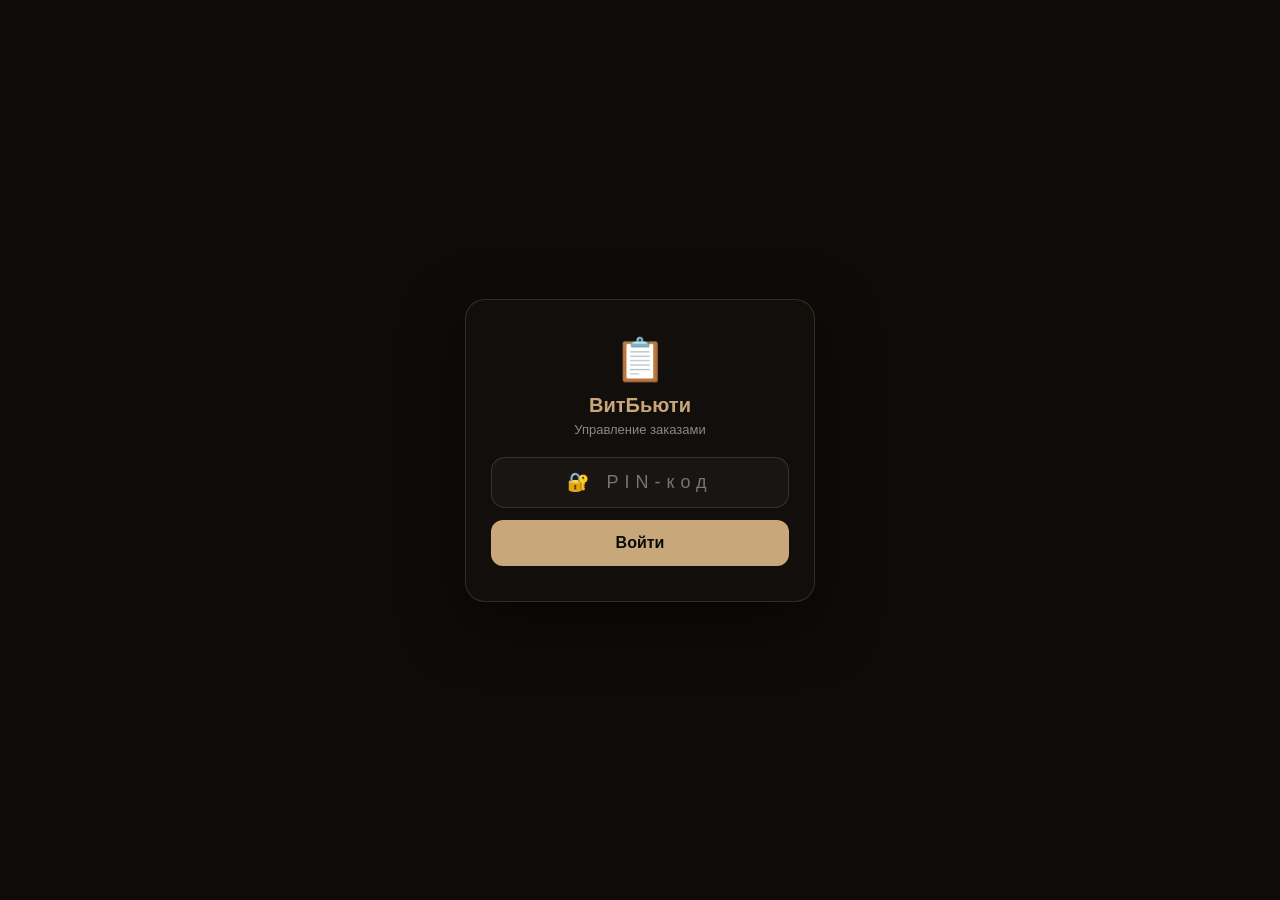
<file: orders.html>
<!DOCTYPE html>
<html lang="ru">
<head>
    <meta charset="UTF-8">
    <meta name="viewport" content="width=device-width, initial-scale=1.0, user-scalable=no">
    <title>ВитБьюти — Управление заказами</title>
    <style>
        :root {
            --gold: #c8a87a;
            --gold-light: #dbb98c;
            --dark: #0f0b08;
            --darker: #0a0705;
            --card: rgba(20, 15, 12, 0.95);
            --border: rgba(200, 168, 122, 0.2);
            --text: #f5f0eb;
            --text-dim: #888;
            --star: #ffc107;
            --blue: #42A5F5;
            --red: #ff5252;
        }
        * { margin: 0; padding: 0; box-sizing: border-box; }
        body { font-family: -apple-system, BlinkMacSystemFont, 'Segoe UI', sans-serif; background: var(--dark); color: var(--text); min-height: 100vh; -webkit-font-smoothing: antialiased; }
        
        .auth-screen { display: flex; align-items: center; justify-content: center; min-height: 100vh; padding: 20px; }
        .auth-card { background: var(--card); border-radius: 20px; padding: 35px 25px; max-width: 350px; width: 100%; text-align: center; border: 1px solid var(--border); box-shadow: 0 20px 60px rgba(0,0,0,0.5); }
        .auth-card .logo { font-size: 42px; margin-bottom: 10px; }
        .auth-card h2 { color: var(--gold); font-size: 20px; font-weight: 600; margin-bottom: 5px; }
        .auth-card p { color: var(--text-dim); font-size: 13px; margin-bottom: 20px; }
        .auth-card input { width: 100%; padding: 14px 18px; border-radius: 14px; border: 1px solid var(--border); background: rgba(255,255,255,0.03); color: #fff; font-size: 18px; margin-bottom: 12px; text-align: center; letter-spacing: 6px; }
        .auth-card input:focus { outline: none; border-color: var(--gold); }
        .login-btn { width: 100%; padding: 14px; background: var(--gold); color: #0b0b0b; border: none; border-radius: 12px; font-weight: 700; font-size: 16px; cursor: pointer; }
        .login-error { color: var(--red); font-size: 12px; margin-top: 10px; display: none; }
        
        .app-header { background: var(--darker); padding: 15px 20px; border-bottom: 1px solid var(--border); position: sticky; top: 0; z-index: 100; display: flex; justify-content: space-between; align-items: center; flex-wrap: wrap; gap: 10px; }
        .app-header .title { font-size: 18px; font-weight: 600; color: var(--gold); }
        .user-badge { background: rgba(200,168,122,0.1); padding: 6px 14px; border-radius: 20px; font-size: 12px; color: var(--gold-light); cursor: pointer; border: 1px solid var(--border); }
        .sync-btn { background: var(--gold); color: #0b0b0b; border: none; padding: 8px 14px; border-radius: 10px; cursor: pointer; font-weight: 600; font-size: 11px; margin-right: 8px; }
        .notify-all-btn { background: rgba(200,168,122,0.15); color: var(--gold-light); border: 1px solid var(--border); padding: 8px 14px; border-radius: 10px; cursor: pointer; font-weight: 600; font-size: 11px; margin-right: 8px; }
        
        .stats-bar { display: grid; grid-template-columns: repeat(4, 1fr); gap: 10px; padding: 15px 20px; }
        .stat-badge { text-align: center; padding: 12px 8px; background: var(--card); border-radius: 14px; border: 1px solid var(--border); cursor: pointer; transition: 0.3s; }
        .stat-badge:hover { border-color: var(--gold); }
        .stat-badge.active { border-color: var(--gold); background: rgba(200,168,122,0.1); }
        .stat-badge .num { font-size: 22px; font-weight: 700; color: var(--gold); }
        .stat-badge .lbl { font-size: 10px; color: var(--text-dim); text-transform: uppercase; letter-spacing: 0.5px; margin-top: 2px; }
        
        .tabs-bar { display: flex; gap: 5px; padding: 0 20px 10px; overflow-x: auto; }
        .tab { background: rgba(255,255,255,0.03); border: 1px solid var(--border); color: var(--text-dim); padding: 8px 16px; border-radius: 20px; cursor: pointer; font-size: 12px; white-space: nowrap; font-weight: 500; transition: 0.3s; }
        .tab:hover { border-color: var(--gold); color: var(--gold-light); }
        .tab.active { background: rgba(200,168,122,0.15); border-color: var(--gold); color: var(--gold-light); font-weight: 600; }
        
        .orders-list { padding: 0 15px 80px; }
        .order-card { background: var(--card); border-radius: 16px; padding: 16px; margin-bottom: 10px; border: 1px solid var(--border); transition: 0.3s; cursor: pointer; position: relative; }
        .order-card:hover { border-color: rgba(200,168,122,0.5); }
        .order-card.starred { border-left: 3px solid var(--star); }
        .order-card.cancelled { opacity: 0.6; }
        .order-top { display: flex; justify-content: space-between; align-items: start; margin-bottom: 8px; }
        .order-number { font-weight: 700; color: var(--gold); font-size: 14px; }
        .order-date { font-size: 10px; color: var(--text-dim); }
        .order-items { font-size: 12px; color: #aaa; line-height: 1.4; margin-bottom: 6px; max-height: 36px; overflow: hidden; }
        .order-bottom { display: flex; justify-content: space-between; align-items: center; }
        .order-total { font-size: 16px; font-weight: 700; color: var(--gold-light); }
        .order-status { font-size: 10px; padding: 4px 10px; border-radius: 10px; font-weight: 600; text-transform: uppercase; }
        .status-new { background: rgba(66,165,245,0.2); color: #90CAF9; }
        .status-accepted { background: rgba(255,152,0,0.2); color: #FFB74D; }
        .status-delivery { background: rgba(156,39,176,0.2); color: #CE93D8; }
        .status-done { background: rgba(76,175,80,0.2); color: #A5D6A7; }
        .status-cancel { background: rgba(255,82,82,0.2); color: #EF9A9A; }
        .star-btn { position: absolute; top: 12px; right: 12px; background: none; border: none; font-size: 20px; cursor: pointer; color: var(--text-dim); transition: 0.3s; z-index: 2; }
        .star-btn.active { color: var(--star); }
        
        .order-detail-modal { position: fixed; top: 0; left: 0; width: 100%; height: 100%; background: rgba(0,0,0,0.9); z-index: 1000; display: flex; align-items: flex-end; animation: fadeIn 0.2s ease; }
        @keyframes fadeIn { from { opacity: 0; } to { opacity: 1; } }
        .order-detail-content { background: #1a1410; border-radius: 24px 24px 0 0; padding: 25px 20px 35px; width: 100%; max-height: 85vh; overflow-y: auto; border-top: 2px solid var(--gold); }
        .order-detail-content h3 { color: var(--gold); font-size: 18px; margin-bottom: 15px; }
        .detail-row { display: flex; justify-content: space-between; padding: 10px 0; border-bottom: 1px solid rgba(255,255,255,0.04); font-size: 14px; }
        .detail-row .dl { color: var(--text-dim); }
        .detail-row .dr { color: #fff; font-weight: 500; }
        .detail-items { margin: 12px 0; font-size: 13px; color: #bbb; line-height: 1.6; }
        .detail-actions { display: flex; gap: 8px; flex-wrap: wrap; margin-top: 15px; }
        .detail-actions button { flex: 1; min-width: 100px; padding: 12px; border-radius: 12px; border: 1px solid var(--border); background: rgba(255,255,255,0.03); color: var(--gold-light); font-weight: 600; font-size: 12px; cursor: pointer; transition: 0.3s; }
        .detail-actions button:hover { background: rgba(200,168,122,0.1); border-color: var(--gold); }
        .detail-actions button.primary { background: var(--gold); color: #0b0b0b; border-color: var(--gold); }
        .detail-actions button.danger { color: var(--red); border-color: rgba(255,82,82,0.3); }
        .detail-actions button.danger:hover { background: rgba(255,82,82,0.1); }
        .detail-actions button.notify { color: var(--blue); border-color: rgba(66,165,245,0.3); }
        .detail-actions button.notify:hover { background: rgba(66,165,245,0.1); }
        .empty-state { text-align: center; padding: 40px 20px; color: var(--text-dim); }
        .empty-state .icon { font-size: 50px; margin-bottom: 10px; }
    </style>
</head>
<body>

    <div id="authScreen" class="auth-screen">
        <div class="auth-card">
            <div class="logo">📋</div>
            <h2>ВитБьюти</h2>
            <p>Управление заказами</p>
            <input type="password" id="pinInput" placeholder="🔐 PIN-код" maxlength="4" inputmode="numeric">
            <button class="login-btn" onclick="checkPin()">Войти</button>
            <div class="login-error" id="loginError">Неверный PIN</div>
        </div>
    </div>

    <div id="mainScreen" style="display:none;">
        <div class="app-header">
            <span class="title">📋 Заказы</span>
            <div>
                <button class="notify-all-btn" onclick="sendNotificationToAll()">📨 Всем</button>
                <button class="sync-btn" onclick="loadOrdersFromServer()">🔄</button>
                <span class="user-badge" onclick="logout()">👤 Менеджер</span>
            </div>
        </div>
        <div class="stats-bar" id="statsBar"></div>
        <div class="tabs-bar" id="tabsBar"></div>
        <div class="orders-list" id="ordersList"></div>
    </div>

    <div id="orderDetail" class="order-detail-modal" style="display:none;" onclick="if(event.target===this)closeOrderDetail()">
        <div class="order-detail-content" id="orderDetailContent"></div>
    </div>

    <script>
        const MANAGER_PIN = '6202';
        const SERVER_URL = 'https://vitbeauty-server.onrender.com';
        const STORAGE_KEY = 'vitbeauty_orders_v2';
        
        const TABS = [
            { id: 'all', label: '📋 Все', filter: function(o) { return true; } },
            { id: 'starred', label: '⭐ Избранные', filter: function(o) { return o.starred; } },
            { id: 'new', label: '🆕 Новые', filter: function(o) { return o.status === 'new'; } },
            { id: 'accepted', label: '✅ Принятые', filter: function(o) { return o.status === 'accepted'; } },
            { id: 'delivery', label: '🚚 Доставка', filter: function(o) { return o.status === 'delivery'; } },
            { id: 'done', label: '✔️ Завершённые', filter: function(o) { return o.status === 'done'; } },
            { id: 'cancel', label: '❌ Отменённые', filter: function(o) { return o.status === 'cancel'; } }
        ];
        
        let orders = [];
        let activeTab = 'all';
        let activeStatFilter = null;
        
        function checkPin() {
            const pin = document.getElementById('pinInput').value.trim();
            if (pin === MANAGER_PIN) {
                document.getElementById('authScreen').style.display = 'none';
                document.getElementById('mainScreen').style.display = 'block';
                document.getElementById('pinInput').value = '';
                loadOrdersFromServer();
            } else {
                document.getElementById('loginError').style.display = 'block';
                document.getElementById('pinInput').value = '';
            }
        }
        
        document.getElementById('pinInput').addEventListener('keydown', function(e) {
            if (e.key === 'Enter') checkPin();
        });
        
        function logout() {
            document.getElementById('authScreen').style.display = 'flex';
            document.getElementById('mainScreen').style.display = 'none';
            document.getElementById('loginError').style.display = 'none';
        }
        
        function loadOrdersFromServer() {
            showToast('🔄 Загрузка...');
            fetch(SERVER_URL + '/orders')
                .then(function(r) { return r.json(); })
                .then(function(data) {
                    orders = data || [];
                    localStorage.setItem(STORAGE_KEY, JSON.stringify(orders));
                    renderAll();
                    showToast('✅ Заказов: ' + orders.length);
                })
                .catch(function() {
                    const saved = localStorage.getItem(STORAGE_KEY);
                    orders = saved ? JSON.parse(saved) : [];
                    renderAll();
                    showToast('⚠️ Офлайн: ' + orders.length + ' заказов');
                });
        }
        
        function renderAll() { renderStats(); renderTabs(); renderOrders(); }
        
        function renderStats() {
            const stats = [
                { label: 'Всего', value: orders.length, filter: 'all' },
                { label: '⭐ Важные', value: orders.filter(function(o) { return o.starred; }).length, filter: 'starred' },
                { label: '🔄 В работе', value: orders.filter(function(o) { return o.status === 'new' || o.status === 'accepted' || o.status === 'delivery'; }).length, filter: 'active' },
                { label: '✅ Готово', value: orders.filter(function(o) { return o.status === 'done'; }).length, filter: 'done' }
            ];
            document.getElementById('statsBar').innerHTML = stats.map(function(s) {
                return '<div class="stat-badge ' + (activeStatFilter === s.filter ? 'active' : '') + '" onclick="handleStatClick(\'' + s.filter + '\')"><div class="num">' + s.value + '</div><div class="lbl">' + s.label + '</div></div>';
            }).join('');
        }
        
        function handleStatClick(f) {
            if (activeStatFilter === f) { activeStatFilter = null; activeTab = 'all'; }
            else { activeStatFilter = f; if (f === 'starred') activeTab = 'starred'; else if (f === 'done') activeTab = 'done'; else activeTab = 'all'; }
            renderAll();
        }
        
        function renderTabs() {
            document.getElementById('tabsBar').innerHTML = TABS.map(function(t) {
                return '<div class="tab ' + (activeTab === t.id ? 'active' : '') + '" onclick="switchTab(\'' + t.id + '\')">' + t.label + '</div>';
            }).join('');
        }
        
        function switchTab(id) { activeTab = id; activeStatFilter = null; renderAll(); }
        
        function getFilteredOrders() {
            let f = orders;
            const tab = TABS.find(function(t) { return t.id === activeTab; });
            if (tab) f = f.filter(tab.filter);
            return f.sort(function(a, b) { return b.id.localeCompare(a.id); });
        }
        
        function renderOrders() {
            const f = getFilteredOrders();
            const c = document.getElementById('ordersList');
            if (!f.length) { c.innerHTML = '<div class="empty-state"><div class="icon">📭</div><p>Заказов нет</p></div>'; return; }
            const sl = { new: 'Новый', accepted: 'Принят', delivery: 'Доставка', done: 'Завершён', cancel: 'Отменён' };
            c.innerHTML = f.map(function(o) {
                return '<div class="order-card ' + (o.starred ? 'starred' : '') + ' ' + (o.status === 'cancel' ? 'cancelled' : '') + '" onclick="openOrderDetail(\'' + o.id + '\')">' +
                    '<button class="star-btn ' + (o.starred ? 'active' : '') + '" onclick="event.stopPropagation();toggleStar(\'' + o.id + '\')">' + (o.starred ? '⭐' : '☆') + '</button>' +
                    '<div class="order-top"><div><div class="order-number">#' + o.number + '</div><div class="order-date">' + o.date + '</div></div><span class="order-status status-' + o.status + '">' + (sl[o.status] || 'Новый') + '</span></div>' +
                    '<div class="order-items">' + o.items + '</div>' +
                    '<div class="order-bottom"><div class="order-total">' + o.total + ' BYN</div><div style="font-size:10px;color:var(--text-dim);">👤 ' + o.name + '</div></div>' +
                    '</div>';
            }).join('');
        }
        
        function toggleStar(id) {
            const o = orders.find(function(x) { return x.id === id; });
            if (o) { o.starred = !o.starred; saveOrders(); renderOrders(); }
        }
        
        function changeStatus(id, s) {
            const o = orders.find(function(x) { return x.id === id; });
            if (o) { o.status = s; saveOrders(); renderAll(); }
        }
        
        function saveOrders() {
            localStorage.setItem(STORAGE_KEY, JSON.stringify(orders));
            fetch(SERVER_URL + '/update-orders', {
                method: 'POST',
                headers: { 'Content-Type': 'application/json' },
                body: JSON.stringify(orders)
            })
            .then(function(r) { return r.json(); })
            .then(function() { console.log('✅ Статус сохранён'); })
            .catch(function(e) { console.log('❌ Ошибка:', e); });
        }
        
        function sendNotificationToAll() {
            const msg = prompt('Сообщение для всех клиентов:');
            if (!msg) return;
            fetch(SERVER_URL + '/notify', {
                method: 'POST',
                headers: { 'Content-Type': 'application/json' },
                body: JSON.stringify({ text: msg, type: 'info' })
            })
            .then(function() { showToast('✅ Отправлено всем'); })
            .catch(function() { showToast('❌ Ошибка'); });
        }
        
        function sendNotifToOrder(orderId) {
            const o = orders.find(function(x) { return x.id === orderId; });
            if (!o) return;
            const msg = prompt('Сообщение для клиента (заказ #' + o.number + '):');
            if (!msg) return;
            fetch(SERVER_URL + '/notify', {
                method: 'POST',
                headers: { 'Content-Type': 'application/json' },
                body: JSON.stringify({ text: '📦 Заказ #' + o.number + ': ' + msg, type: 'info' })
            })
            .then(function() { showToast('✅ Отправлено'); })
            .catch(function() { showToast('❌ Ошибка'); });
        }
        
        function openOrderDetail(id) {
            const o = orders.find(function(x) { return x.id === id; });
            if (!o) return;
            const sl = { new: '🆕 Новый', accepted: '✅ Принят', delivery: '🚚 Доставка', done: '✔️ Завершён', cancel: '❌ Отменён' };
            document.getElementById('orderDetailContent').innerHTML =
                '<h3>Заказ #' + o.number + '</h3>' +
                '<div class="detail-row"><span class="dl">Статус</span><span class="dr">' + (sl[o.status] || 'Новый') + '</span></div>' +
                '<div class="detail-row"><span class="dl">Клиент</span><span class="dr">' + o.name + '</span></div>' +
                '<div class="detail-row"><span class="dl">Телефон</span><span class="dr" onclick="callPhone(\'' + o.phone + '\')" style="color:var(--blue);cursor:pointer;">📞 ' + o.phone + '</span></div>' +
                (o.inst && o.inst !== 'НЕТ' ? '<div class="detail-row"><span class="dl">Instagram</span><span class="dr">' + o.inst + '</span></div>' : '') +
                '<div class="detail-row"><span class="dl">Дата</span><span class="dr">' + o.date + '</span></div>' +
                '<div class="detail-row"><span class="dl">Сумма</span><span class="dr" style="font-size:18px;color:var(--gold-light);">' + o.total + ' BYN</span></div>' +
                '<div class="detail-items"><b>Товары:</b><br>' + o.items.replace(/,/g, '<br>') + '</div>' +
                '<div class="detail-actions">' +
                (o.status === 'new' ? '<button class="primary" onclick="changeStatus(\'' + o.id + '\',\'accepted\');closeOrderDetail();">✅ Принять</button>' : '') +
                (o.status === 'accepted' ? '<button class="primary" onclick="changeStatus(\'' + o.id + '\',\'delivery\');closeOrderDetail();">🚚 В доставку</button>' : '') +
                (o.status === 'delivery' ? '<button class="primary" onclick="changeStatus(\'' + o.id + '\',\'done\');closeOrderDetail();">✔️ Завершить</button>' : '') +
                (o.status === 'cancel' ? '<button class="primary" onclick="changeStatus(\'' + o.id + '\',\'new\');closeOrderDetail();">🔄 Возобновить</button>' : '') +
                (o.status !== 'cancel' && o.status !== 'done' ? '<button class="danger" onclick="changeStatus(\'' + o.id + '\',\'cancel\');closeOrderDetail();">❌ Отменить</button>' : '') +
                '<button class="notify" onclick="sendNotifToOrder(\'' + o.id + '\')">📨 Уведомить</button>' +
                '<button onclick="closeOrderDetail()">Закрыть</button>' +
                '</div>';
            document.getElementById('orderDetail').style.display = 'flex';
        }
        
        function closeOrderDetail() { document.getElementById('orderDetail').style.display = 'none'; renderAll(); }
        function callPhone(p) { window.open('tel:' + p.replace(/[^0-9+]/g, '')); }
        
        function showToast(msg) {
            const old = document.querySelector('.toast-msg');
            if (old) old.remove();
            const t = document.createElement('div');
            t.className = 'toast-msg';
            t.textContent = msg;
            t.style.cssText = 'position:fixed;top:20px;left:50%;transform:translateX(-50%);background:var(--gold);color:#0b0b0b;padding:12px 24px;border-radius:25px;z-index:9999;font-weight:600;font-size:14px;';
            document.body.appendChild(t);
            setTimeout(function() { t.remove(); }, 2000);
        }
    </script>
</body>
</html>
</file>
